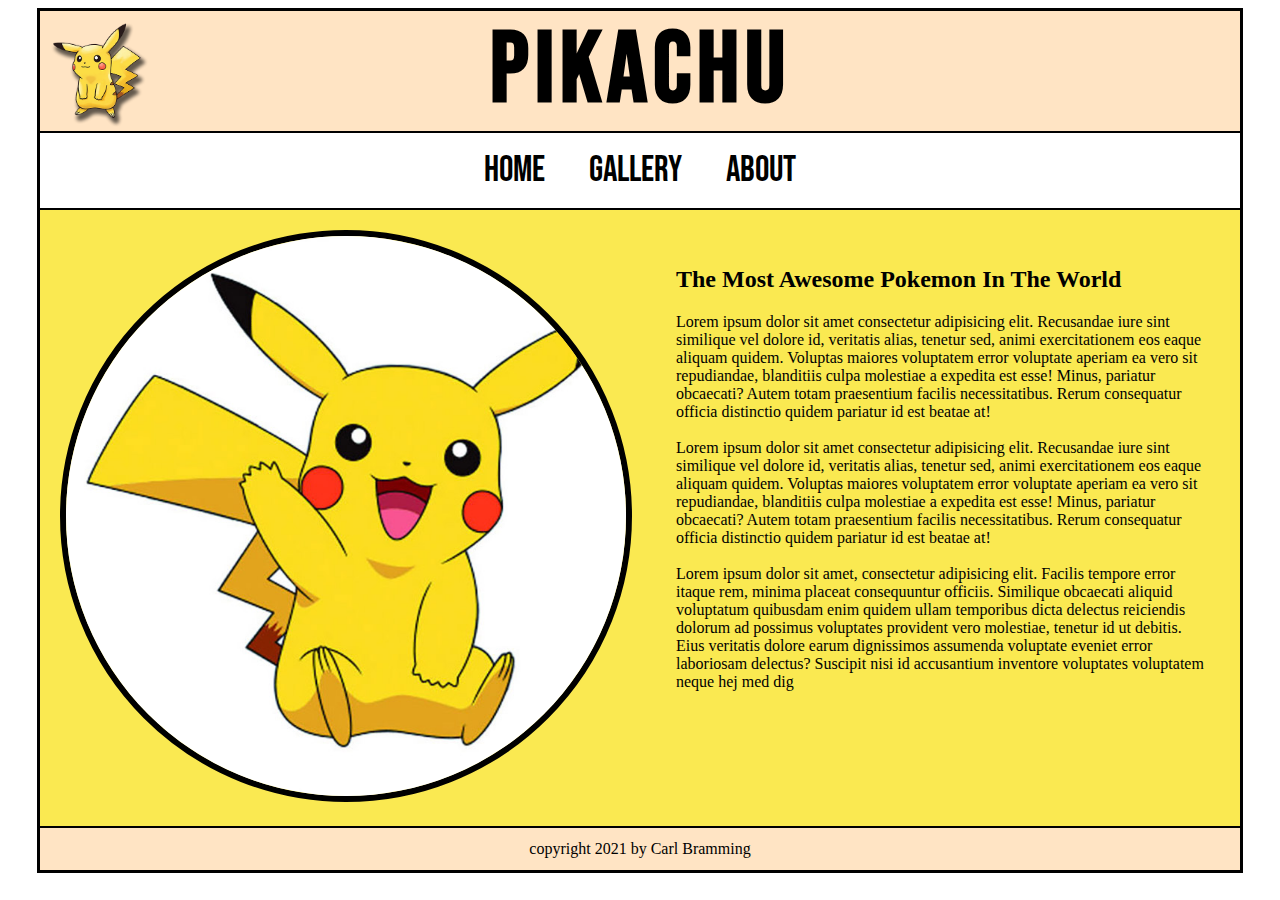
<file: index.html>
<!DOCTYPE html>
<html lang="en">

<head>
    <link rel="shortcut icon" href="./pictures/ball.png" type="image/x-icon">
    <link rel="stylesheet" href="./style.css">
    <meta charset="UTF-8">
    <meta http-equiv="X-UA-Compatible" content="IE=edge">
    <meta name="viewport" content="width=device-width, initial-scale=1.0">
    <title>pikachu - Carl</title>
</head>

<body>

    <main class="outher-container">
        <header>
            <img id="logo" src="./pictures/p1.png" alt="logo of yellow muse">
            <h1 id="logo-title">pikachu</h1>
        </header>

        <nav>
            <ul>
                <a href="./index.html">
                    <li>Home</li>
                </a>

                <a href="./gallery.html">
                    <li>Gallery</li>
                </a>

                <a href="./about.html">
                    <li>About</li>
                </a>
            </ul>
        </nav>

        <!-- INTRO AREA -->

        <article class="intro-container">

            <figure class="image-container">
                <img class="intro-image" src="./pictures/p2.jpg" alt="pikachu waving">
            </figure>

            <section class="intro-text">
                <H2>The Most Awesome Pokemon In The World  </H2>
                    <p>Lorem ipsum dolor sit amet consectetur adipisicing elit. Recusandae iure sint similique vel
                        dolore id, veritatis alias, tenetur sed, animi exercitationem eos eaque aliquam quidem. Voluptas
                        maiores voluptatem error voluptate aperiam ea vero sit repudiandae, blanditiis culpa molestiae a
                        expedita est esse! Minus, pariatur obcaecati? Autem totam praesentium facilis necessitatibus.
                        Rerum consequatur officia distinctio quidem pariatur id est beatae at!
                        <br><br>

                        Lorem ipsum dolor sit amet consectetur adipisicing elit. Recusandae iure sint similique vel
                        dolore id, veritatis alias, tenetur sed, animi exercitationem eos eaque aliquam quidem. Voluptas
                        maiores voluptatem error voluptate aperiam ea vero sit repudiandae, blanditiis culpa molestiae a
                        expedita est esse! Minus, pariatur obcaecati? Autem totam praesentium facilis necessitatibus.
                        Rerum consequatur officia distinctio quidem pariatur id est beatae at!
                        <br><br>

                        Lorem ipsum dolor sit amet, consectetur adipisicing elit. Facilis tempore error itaque rem,
                        minima placeat consequuntur officiis. Similique obcaecati aliquid voluptatum quibusdam enim
                        quidem ullam temporibus dicta delectus reiciendis dolorum ad possimus voluptates provident vero
                        molestiae, tenetur id ut debitis. Eius veritatis dolore earum dignissimos assumenda voluptate
                        eveniet error laboriosam delectus? Suscipit nisi id accusantium inventore voluptates voluptatem
                        neque hej med dig
                    </p>
               
            </section>

        </article>

        <footer>
            <p>copyright 2021 by Carl Bramming</p>

        </footer>





    </main>

</body>

</html>
</file>
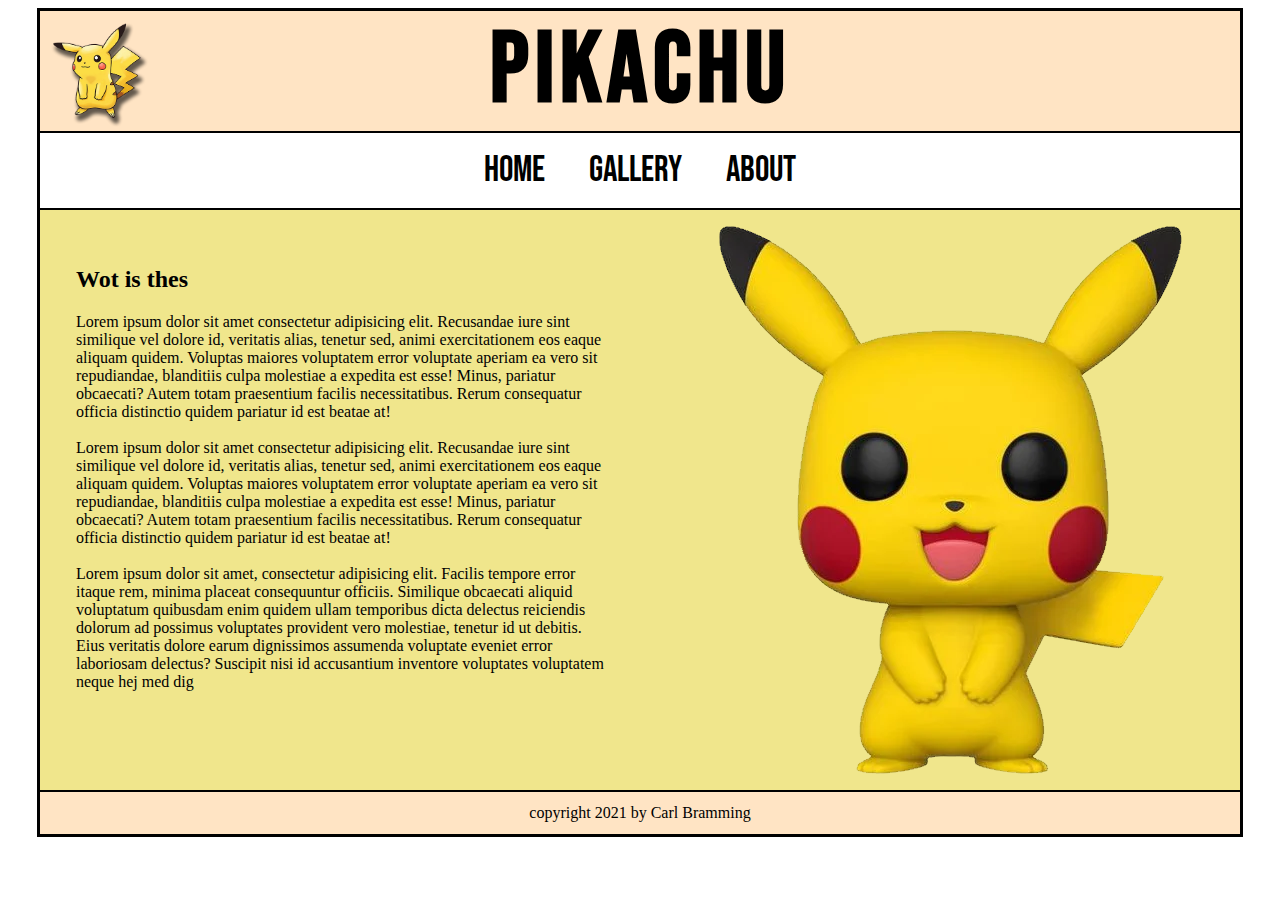
<file: About.html>
<!DOCTYPE html>
<html lang="en">

<head>
    <link rel="shortcut icon" href="./pictures/ball.png" type="image/x-icon">
    <link rel="stylesheet" href="./style.css">
    <meta charset="UTF-8">
    <meta http-equiv="X-UA-Compatible" content="IE=edge">
    <meta name="viewport" content="width=device-width, initial-scale=1.0">
    <title>pikachu - About</title>
</head>

<body>

    <main class="outher-container">
        <header>
            <img id="logo" src="./pictures/p1.png" alt="logo of yellow muse">
            <h1 id="logo-title">pikachu</h1>
        </header>

        <nav>
            <ul>
                <a href="./index.html">
                    <li>Home</li>
                </a>

                <a href="./gallery.html">
                    <li>Gallery</li>
                </a>

                <a href="./About.html">
                    <li>About</li>
                </a>
            </ul>
        </nav>

        <!-- GALLERY -->

        

        <article class="about-container">

            <a href="./pictures/p9.png">
                <img class="about-img" src="./pictures/p9.png" alt="">
            </a>

           <section class="about-text">
            <H2>Wot is thes</H2>
                <p>Lorem ipsum dolor sit amet consectetur adipisicing elit. Recusandae iure sint similique vel
                    dolore id, veritatis alias, tenetur sed, animi exercitationem eos eaque aliquam quidem. Voluptas
                    maiores voluptatem error voluptate aperiam ea vero sit repudiandae, blanditiis culpa molestiae a
                    expedita est esse! Minus, pariatur obcaecati? Autem totam praesentium facilis necessitatibus.
                    Rerum consequatur officia distinctio quidem pariatur id est beatae at!
                    <br><br>

                    Lorem ipsum dolor sit amet consectetur adipisicing elit. Recusandae iure sint similique vel
                    dolore id, veritatis alias, tenetur sed, animi exercitationem eos eaque aliquam quidem. Voluptas
                    maiores voluptatem error voluptate aperiam ea vero sit repudiandae, blanditiis culpa molestiae a
                    expedita est esse! Minus, pariatur obcaecati? Autem totam praesentium facilis necessitatibus.
                    Rerum consequatur officia distinctio quidem pariatur id est beatae at!
                    <br><br>

                    Lorem ipsum dolor sit amet, consectetur adipisicing elit. Facilis tempore error itaque rem,
                    minima placeat consequuntur officiis. Similique obcaecati aliquid voluptatum quibusdam enim
                    quidem ullam temporibus dicta delectus reiciendis dolorum ad possimus voluptates provident vero
                    molestiae, tenetur id ut debitis. Eius veritatis dolore earum dignissimos assumenda voluptate
                    eveniet error laboriosam delectus? Suscipit nisi id accusantium inventore voluptates voluptatem
                    neque hej med dig
                </p>
           
        </section>


        </article>

        <footer>
            <p>copyright 2021 by Carl Bramming</p>

        </footer>





    </main>

</body>

</html>
</file>
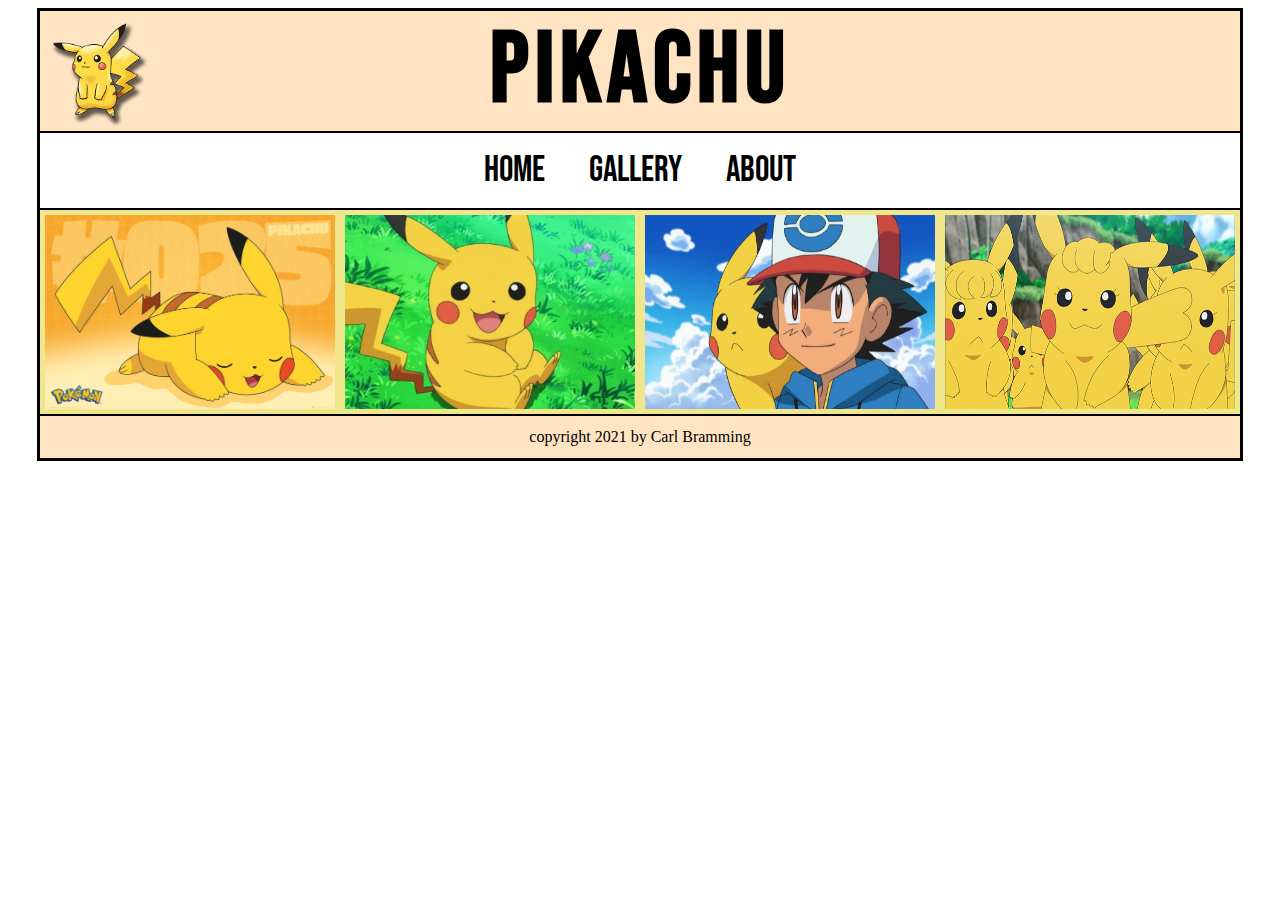
<file: gallery.html>
<!DOCTYPE html>
<html lang="en">

<head>
    <link rel="shortcut icon" href="./pictures/ball.png" type="image/x-icon">
    <link rel="stylesheet" href="./style.css">
    <meta charset="UTF-8">
    <meta http-equiv="X-UA-Compatible" content="IE=edge">
    <meta name="viewport" content="width=device-width, initial-scale=1.0">
    <title>pikachu - Carl</title>
</head>

<body>

    <main class="outher-container">
        <header>
            <img id="logo" src="./pictures/p1.png" alt="logo of yellow muse">
            <h1 id="logo-title">pikachu</h1>
        </header>

        <nav>
            <ul>
                <a href="./index.html">
                    <li>Home</li>
                </a>

                <a href="./gallery.html">
                    <li>Gallery</li>
                </a>

                <a href="./about.html">
                    <li>About</li>
                </a>
            </ul>
        </nav>

        <!-- GALLERY AREA -->

        <article class="gallery-container">
            <a href="./pictures/p3.jpg">
                <img class="gallery-img" src="./pictures/p3.jpg" alt="">
            </a>

            <a href="./pictures/p4.jpg">
                <img class="gallery-img" src="./pictures/p4.jpg" alt="">
            </a>
               
            <a href="./pictures/p5.jpg">
                <img class="gallery-img" src="./pictures/p5.jpg" alt="">
            </a>
               
            <a href="./pictures/p6.jpg">
                <img class="gallery-img" src="./pictures/p6.jpg" alt="">
            </a>
                              
               
        </article>


        <footer>
            <p>copyright 2021 by Carl Bramming</p>

        </footer>





    </main>

</body>

</html>
</file>
<file: style.css>
@import url('https://fonts.googleapis.com/css2?family=Bebas+Neue&display=swap');





.outher-container {
    border: black 3px solid;   
    max-width: 1200px;
    margin-left: auto;
    margin-right: auto;
    overflow: auto;
}

header {
    background-color: bisque;
    overflow: auto;
    position: relative;
}

#logo {
    max-width: 100px;
    height: auto;
    position: absolute;
    top: 10px;
    left: 10px;
}

#logo-title {   
    text-align: center;
    font-size: 100px;
    margin: 0;
    font-family: 'Bebas Neue', cursive;
    letter-spacing: 6px;
}

nav {
    text-align:  center;
    border-top: 2px black solid;
    border-bottom: 2px black solid;
    background-color: white;
}

nav ul li {
    display: inline;
    font-size: 36px;
    font-family: 'Bebas Neue', cursive;
    padding-right: 40px;
}
nav ul li:hover {
    color: rgb(255, 45, 145);
}

nav ul li:visited {
    color: inherit;
    text-decoration: inherit;
}



a {
    color: inherit;
    text-decoration: inherit;
}

/* INTRO AREA */

.intro-container {
    background-color:  rgb(250, 233, 81);
    overflow: auto;

}

.image-container {
    max-width: 600px;
    margin: 0;
    float: left;
    padding: 20px;
    box-sizing: border-box;
}

.intro-image {
    max-width: 100%;
    height: auto;
    border-radius: 50%;
    border: 6px black solid;
}
.intro-text {
    max-width: 600px;
    float: left;
    padding: 3%;
    box-sizing: border-box;
}

/* FOTTER AREA */

footer {
    background-color: bisque;
    padding-top: 12px;
    padding-bottom: 12px;
    border-top: 2px black solid;
}

footer p { 
    margin: 0;
    text-align: center;
}

/* GALLERY */

.gallery-container {
    overflow: auto;
    background-color: khaki;
}

.gallery-img {
    width: 25%;
    float: left;
    padding: 5px;
    box-sizing: border-box;
    height: 204px;
}

@media screen and (max-width: 860px) {
    .gallery-img {
        width: 50%;
    }
}

@media screen and (max-width: 530px) {
    #logo {
        /* display: none; */
        position: relative;
        margin-left: 35%;
    }
        
    
    
}

/* ABOUT */

.about-text {
    max-width: 600px;
    float: left;
    padding: 3%;
    box-sizing: border-box;
}

.about-container {
    overflow: auto;
    background-color: khaki;
}

.about-img {   
    float: right;
    max-width: 100%;
}
</file>
